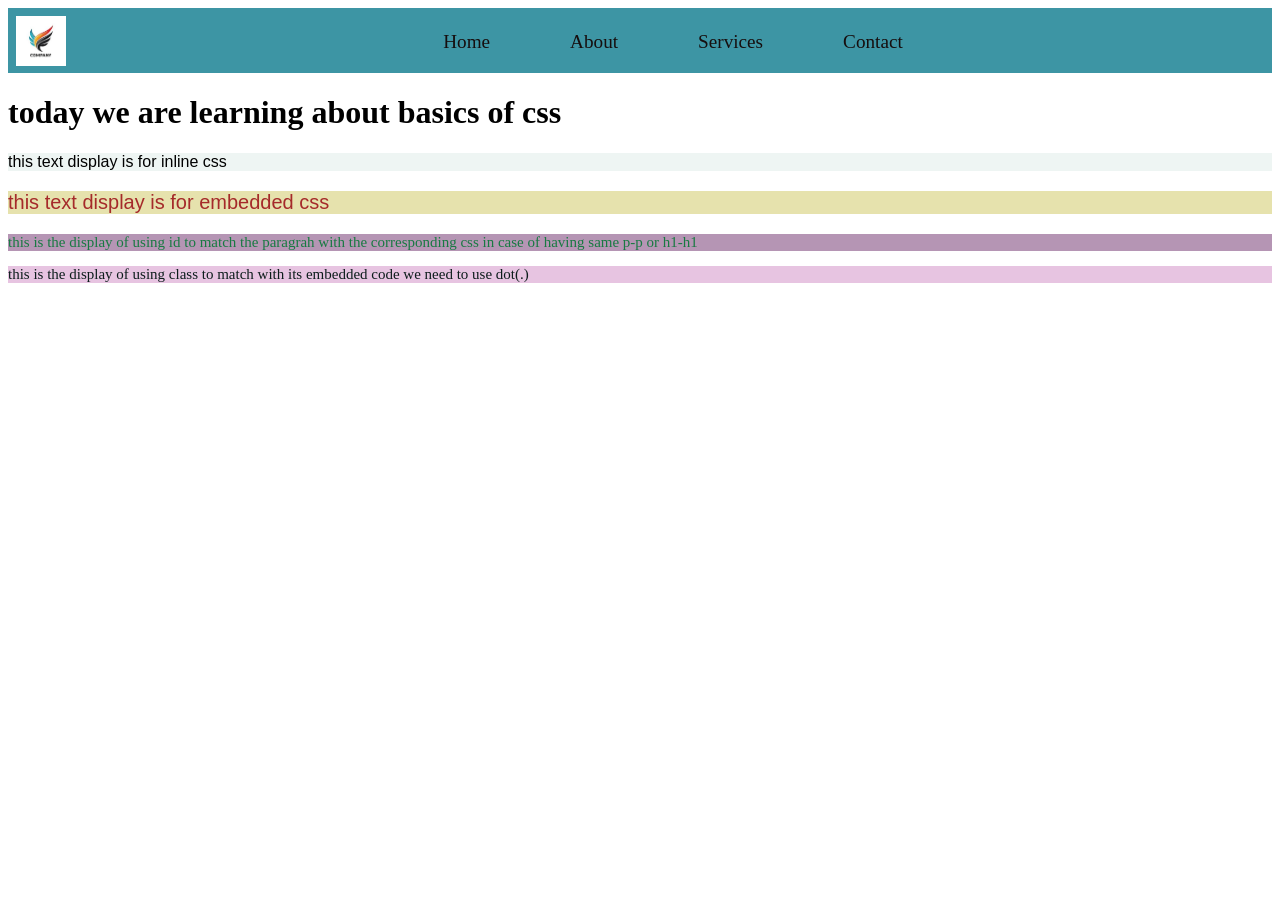
<file: day 6.html>
<!DOCTYPE html>
<html lang="en">
<head>
    <meta charset="UTF-8">
    <meta name="viewport" content="width=device-width, initial-scale=1.0">
    <title>Day 6</title>

    <!-- -------embedded css--------- -->


     <style>
       
         /* # is used to call the id , which gives reference to the conatiner with the given id */

        #unique {
            color:brown;
            font-size: 20px;
            font-family: Arial;
            background-color: rgb(230, 226, 173);
         }
         #p2 {
            color:rgb(24, 122, 66);
            font-size: 15px;
            font-family:cursive;
            background-color: rgb(181, 149, 180);
        }
        /* . is used to call the class , which gives reference to the conatiner with the given class */
        .p3 {
            color:rgb(13, 29, 28);
            font-size: 15px;
            font-family:cursive;
            background-color: rgb(231, 196, 225);
        }
        .header {
            background-color: rgb(61, 149, 164);
            height: 65px;
            width: 100%;
            text-align: center;
          
        }
       
        .logo {
            padding: 8px;
            float: left;
            width: 50px;
            height: 50px;
            
        }
        .ul-list{
            list-style-type: none;
            margin: 0;
            padding: 0;
            display: flex;
            justify-content: center;
        }
     </style>
     


</head>
  <style>
       
        #navbar ul {
            list-style-type: none;
            margin: 0;
            padding:0;
            display: flex;
            justify-content: center;
        }
        #navbar li {
            padding: 23px 40px;
            font-size: larger;
            color: #160e0e;
            cursor: pointer;
            transition: background 0.3s;
        }
    
        </style>
<body>

    <div class="header">

        <img  class ="logo" src="company.jpeg" alt="logo";>
          <div id="navbar">
        <ul>
            <li>Home</li>
            <li>About</li>
            <li>Services</li>
            <li>Contact</li>
        </ul>
    </div>




    </div>

        








    <h1>today we are learning about basics of css</h1>


    
    <!-- -------- sample inline css------ -->
    <p style ="color:rgb(0, 0, 0); font-family: Arial ; background-color: rgb(238, 245, 243);">
        this text display is for inline css
        </p>


    
    <p id="unique">this text display is for embedded css</p>

    <p id="p2">this is the  display of using id to match the paragrah with the corresponding css in case of having same p-p or h1-h1</p>
    
    <p class="p3">this is the display of using class to match with its embedded code we need to use dot(.) </p>


    



    </div>

</body>
</html>
</file>
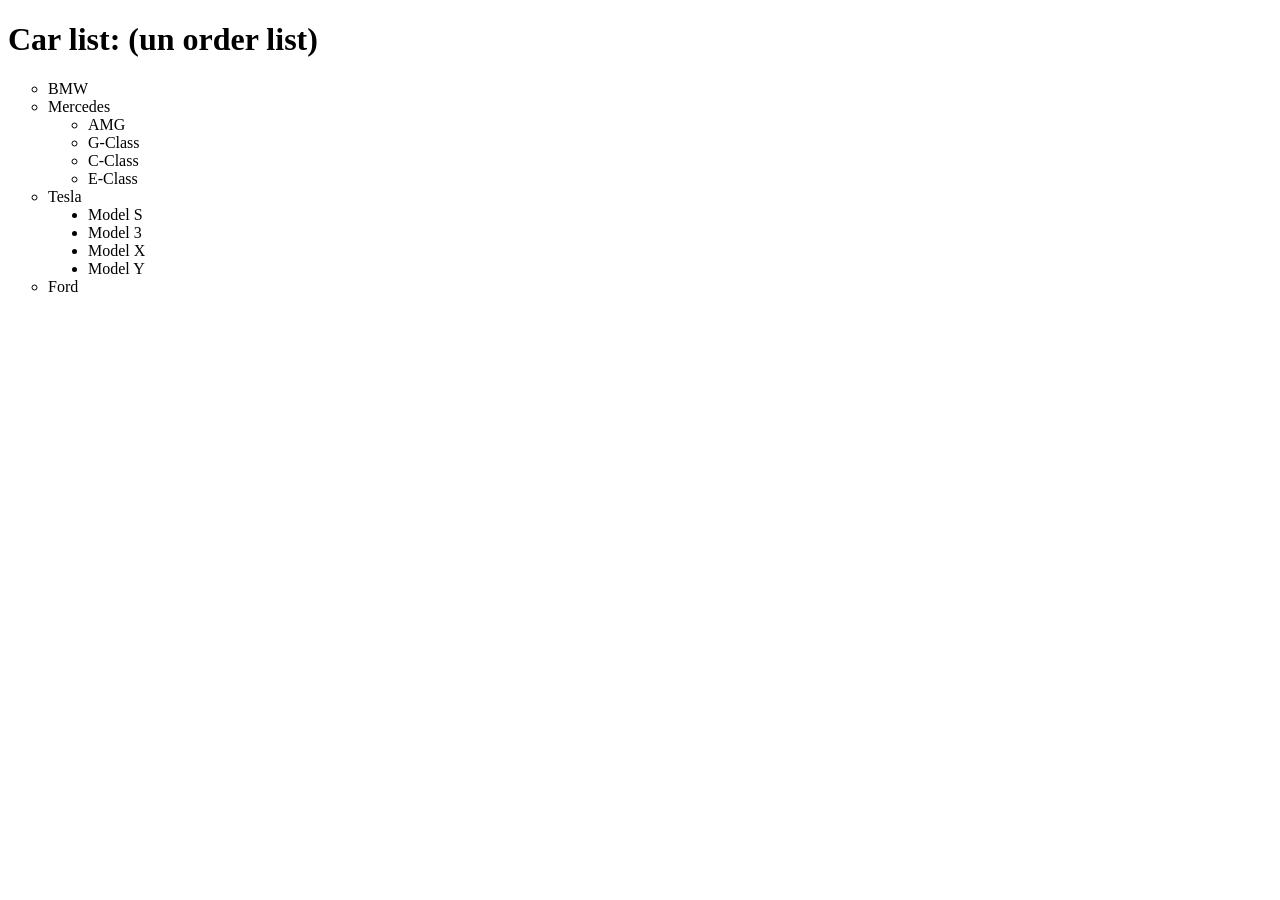
<file: day3.html>
<!DOCTYPE html>
<html lang="en">
<head>
    <meta charset="UTF-8">
    <meta name="viewport" content="width=device-width, initial-scale=1.0">
    <title>Document</title>
</head>
<body>
    <h1> Car list: (un order list)</h1>
    <ul style= "list-style-type: circle;">    <!-- yo csss ko code ho  -->
        <li>BMW</li>
        <li>Mercedes
            <ul>
                <li>AMG</li>
                <li>G-Class</li>
                <li>C-Class</li>
                <li>E-Class</li>
            </ul>
        </li>
        <li>Tesla
            <ul style= "list-style-type: disc;">
                <li>Model S</li>
                <li>Model 3</li>
                <li>Model X</li>
                <li>Model Y</li>
            </ul>
              
        </li>
        <li>Ford</li>
</body>
</html>
</file>
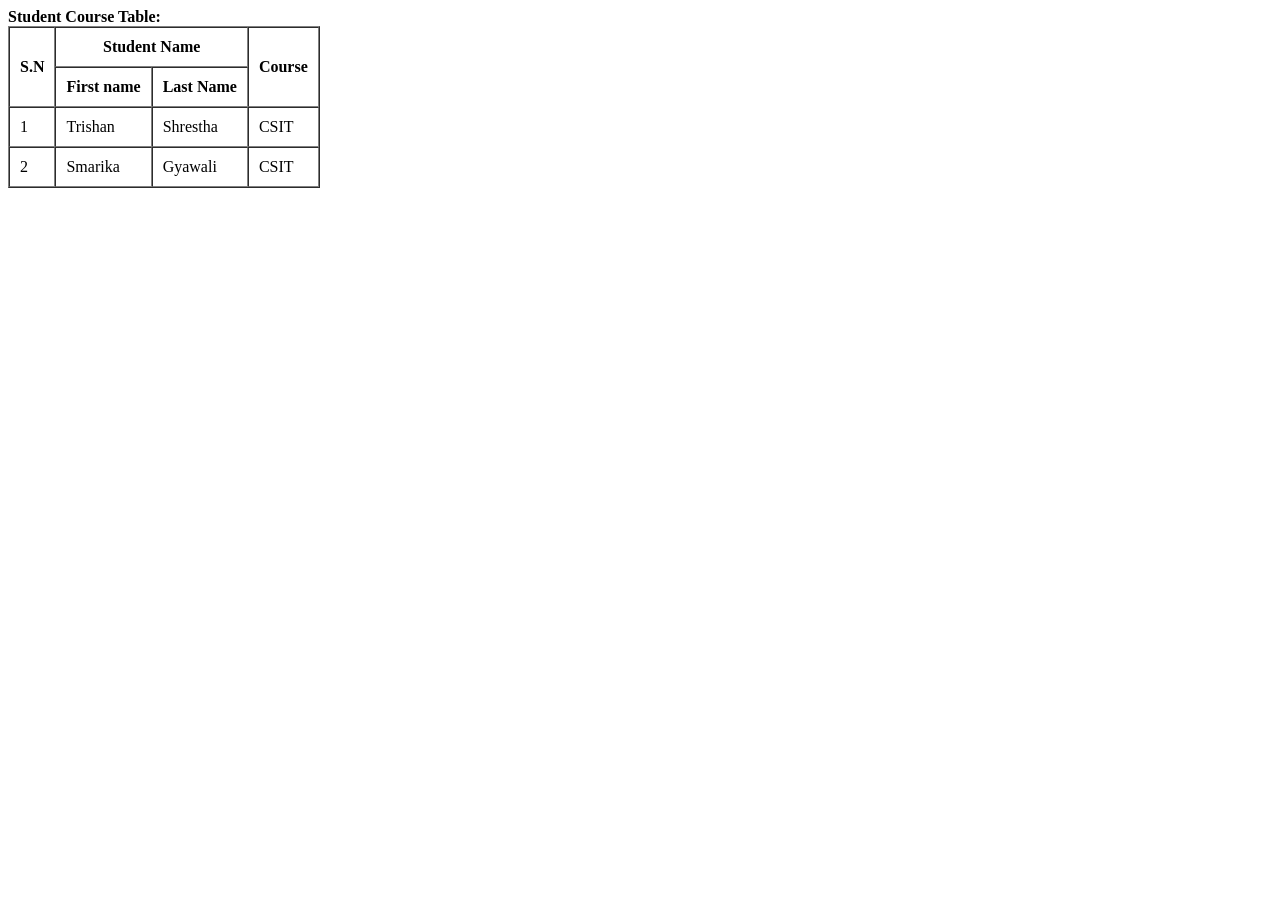
<file: form.html>
<!DOCTYPE html>
<html lang="en">
<head>
    <meta charset="UTF-8">
    <meta name="viewport" content="width=device-width, initial-scale=1.0">
    <title>topic on table</title>
</head>
<body>
    <strong>Student Course Table: </strong> 
    <table border="1" cellpadding="10" cellspacing="0">
        <tr></tr>
        <th rowspan="2">S.N</th>
        <th colspan="2">Student Name</th>
            <th rowspan="2">Course</th>
        </tr>
        <tr>
            <th>First name</th>
            <th>Last Name</th>
        </tr>
        <tr>
            <td>1</td>
            <td>Trishan </td>
            <td>Shrestha</td>
            <td> CSIT</td>
        </tr>
        <tr>
            <td>2</td>
            <td>Smarika </td>
            <td>Gyawali</td>
            <td> CSIT</td>
    </table>
</body>
</html>
</file>
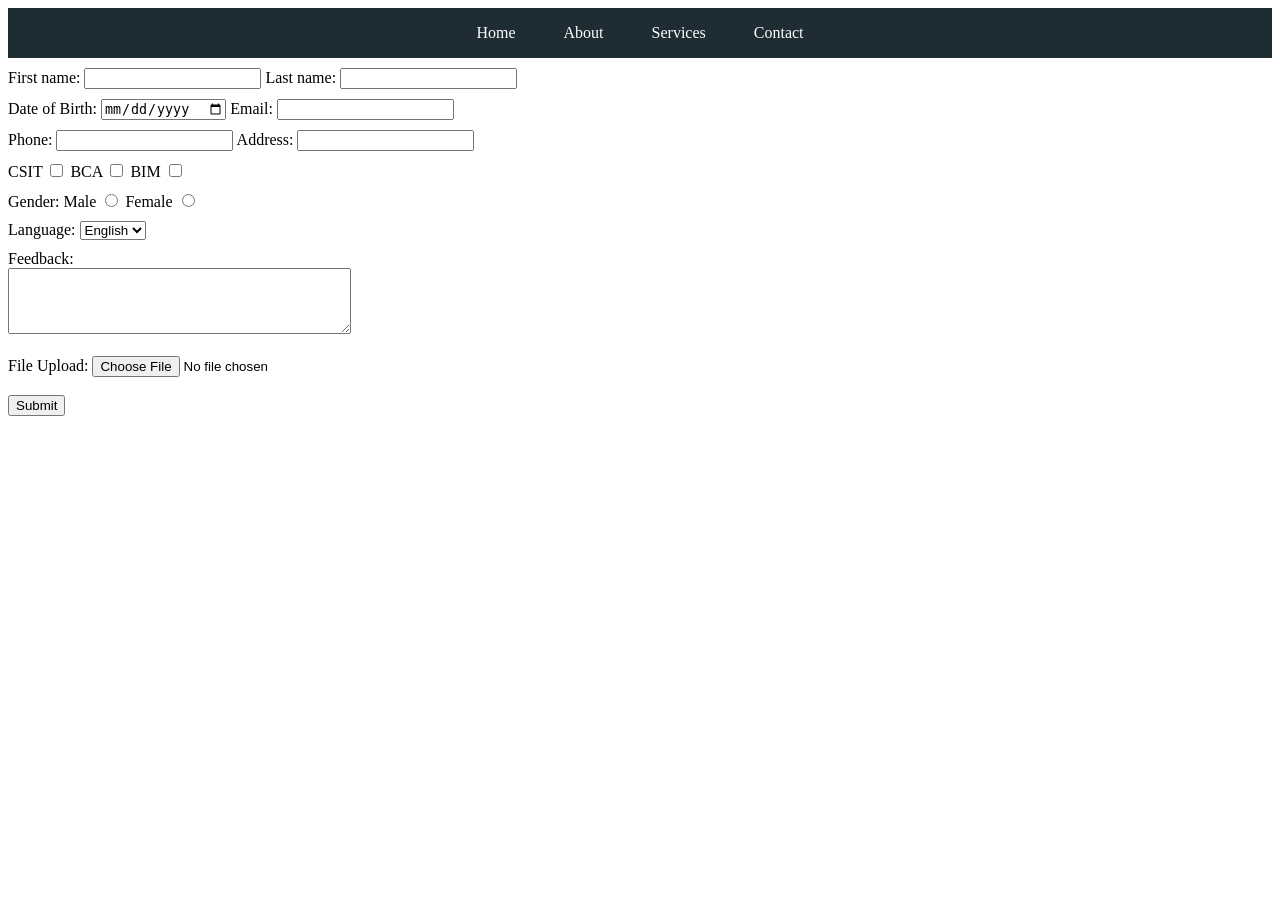
<file: homwork.html>
<!DOCTYPE html>
<html lang="en">
<head>
    <meta charset="UTF-8">
    <meta name="viewport" content="width=device-width, initial-scale=1.0">
    <title>Nav Bar</title>
    <style>
        #navbar {
            background-color: #1e2c34;
            overflow: hidden;
            margin-bottom: 10px;
        }
        #navbar ul {
            list-style-type: none;
            margin: 0;
            padding: 0;
            display: flex;
            justify-content: center;
        }
        #navbar li {
            padding: 16px 24px;
            color: #fdfdfd;
            cursor: pointer;
            transition: background 0.3s;
        }
    
        </style>
</head>
<body>
    <div id="navbar">
        <ul>
            <li>Home</li>
            <li>About</li>
            <li>Services</li>
            <li>Contact</li>
        </ul>
    </div>
    <div class="formCss">
        <form>
        <label for="firstname"> First name: </label>
        <input id="firstname" type="text">
        <label for="lastname"> Last name: </label>
        <input id="lastname" type="text">
        <div style="margin-top: 10px; margin-bottom: 10px;">
        <div>
        <label for="dob"> Date of Birth: </label>
        <input id="dob" type="date" name="dob">
            <label for="email"> Email: </label>
            <input id="email" type="email" name="email">
        <br>
        <div style="margin-top: 10px; margin-bottom: 10px;">
        <label for="phone"> Phone: </label>
        <input type="tel" id="phone" name="phone">
        <label for="address"> Address: </label>
         <input type="address" id="address" name="address">
            
        <br>
        <div style="margin-top: 10px; margin-bottom: 10px;"></div>
        CSIT <input id="course_csit" type="checkbox">
        BCA <input id="course_bca" type="checkbox">
        BIM <input id="course_bim" type="checkbox">
        </div> 
        Gender: 
        Male <input name="gender" type="radio" value="male">
        Female <input name="gender" type="radio" value="female">
        <br>
        <div style="margin-top: 10px; margin-bottom: 10px;"></div>
        
        Language:
        <select>
            <option value="English">English</option>
            <option value="Nepali">Nepali</option>
            <option value="Hindi">Hindi</option>
        </select>
        <br>
        <div style="margin-top: 10px; margin-bottom: 10px;"></div>
<label for="Feedback">Feedback:</label>
<br>
<textarea rows="4" cols="40"></textarea>
<br>

       <div> <br>
            <label for="fileUpload">File Upload:</label>
            <input type="file" name="fileUpload"/>
        </div> <br>
        <button>Submit</button>
    </form>
</body>
</html>
</file>
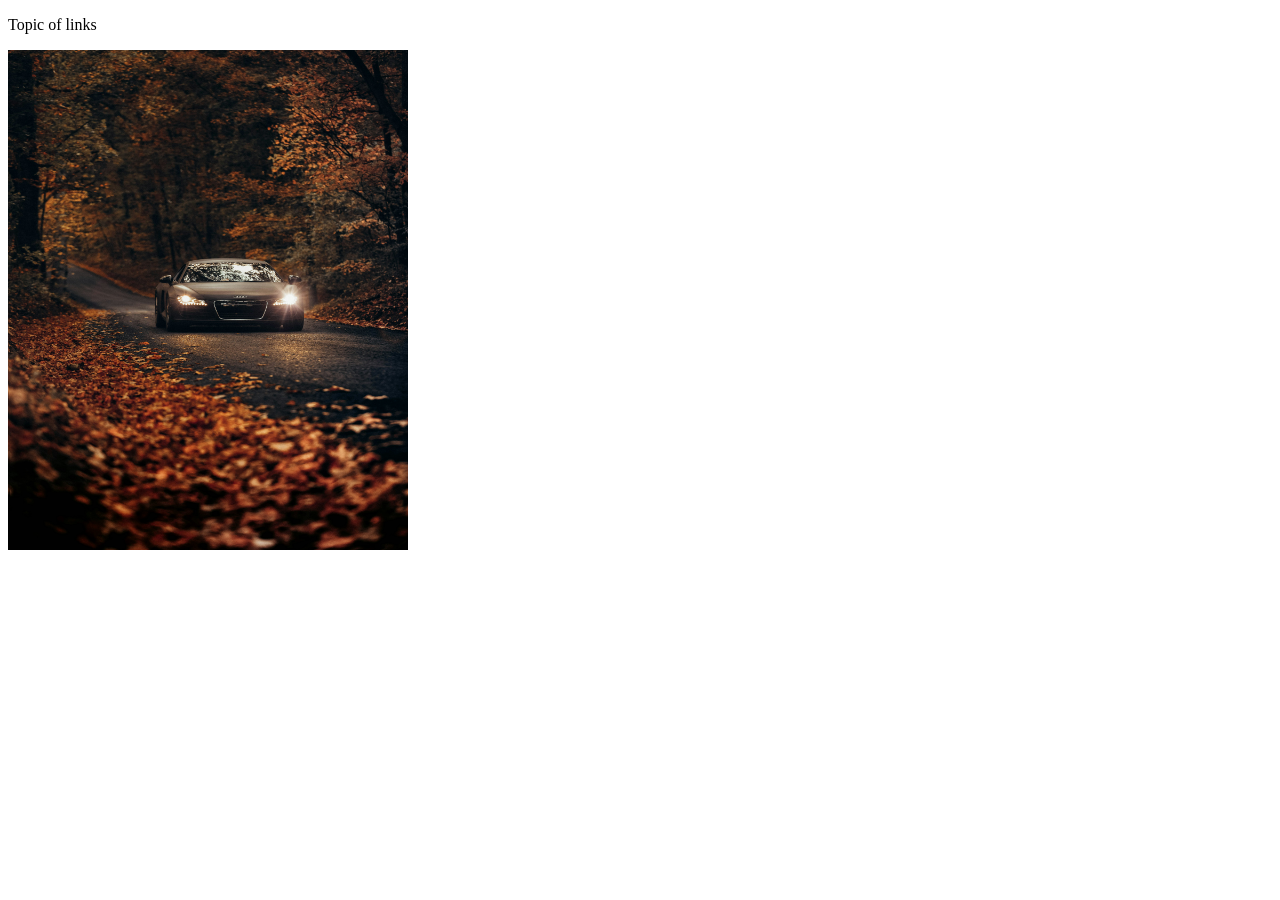
<file: image.html>
<!DOCTYPE html>
<html lang="en">
<head>
    <meta charset="UTF-8">
    <meta name="viewport" content="width=device-width, initial-scale=1.0">
    <title>Document</title>
</head>
<body>
    <p>Topic of links</p>

    <img src ="car.jpg" 
    height="500" width="400"/>
    
</body>
</html>
</file>
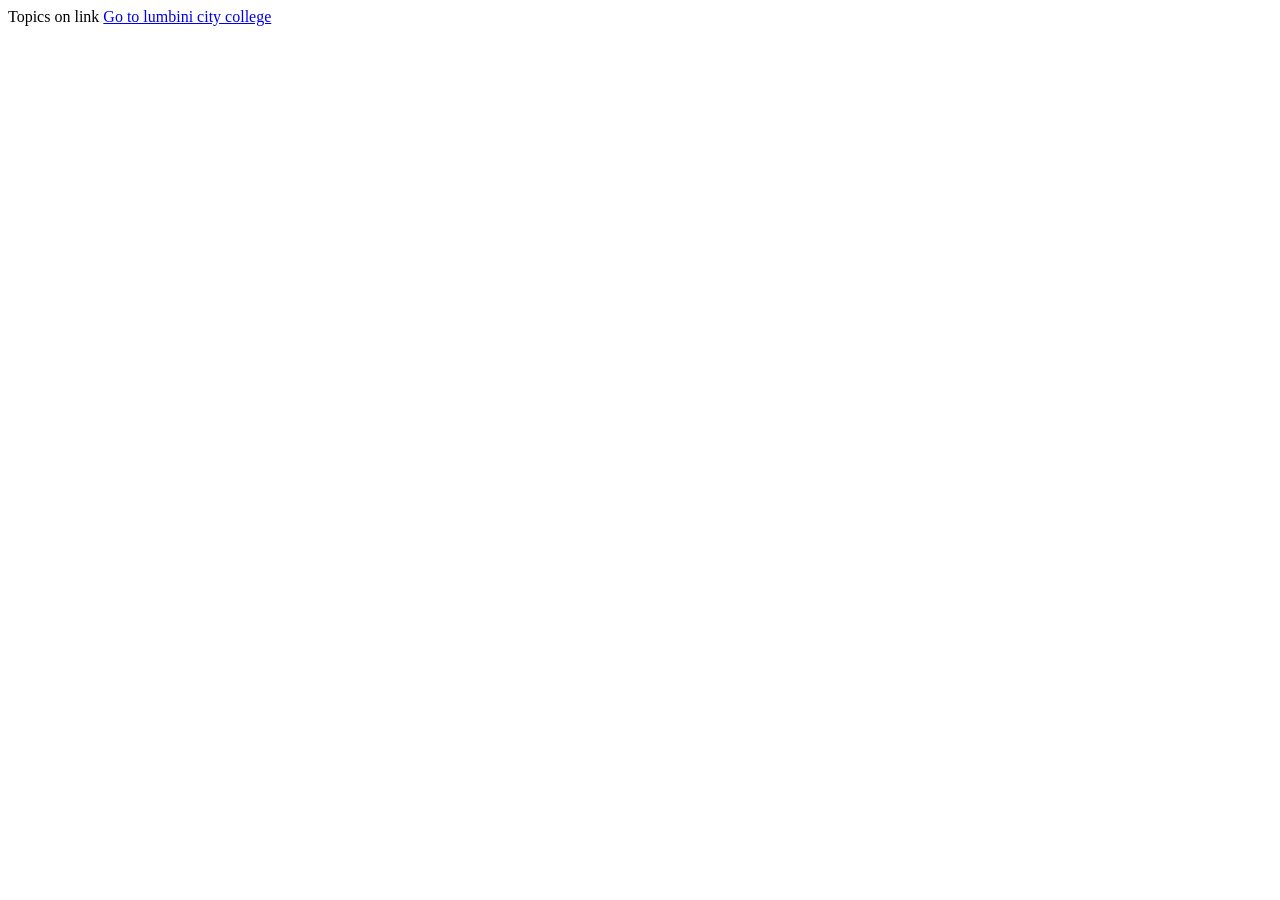
<file: lcc.html>
<!DOCTYPE html>
<html lang="en">
<head>
    <meta charset="UTF-8">
    <meta name="viewport" content="width=device-width, initial-scale=1.0">
    <title>Document</title>
</head>
<body>
    <p1>Topics on link</p1>
    <a href="https://lcc.edu.np/">Go to lumbini city college</a>
</body>
</html>
</file>
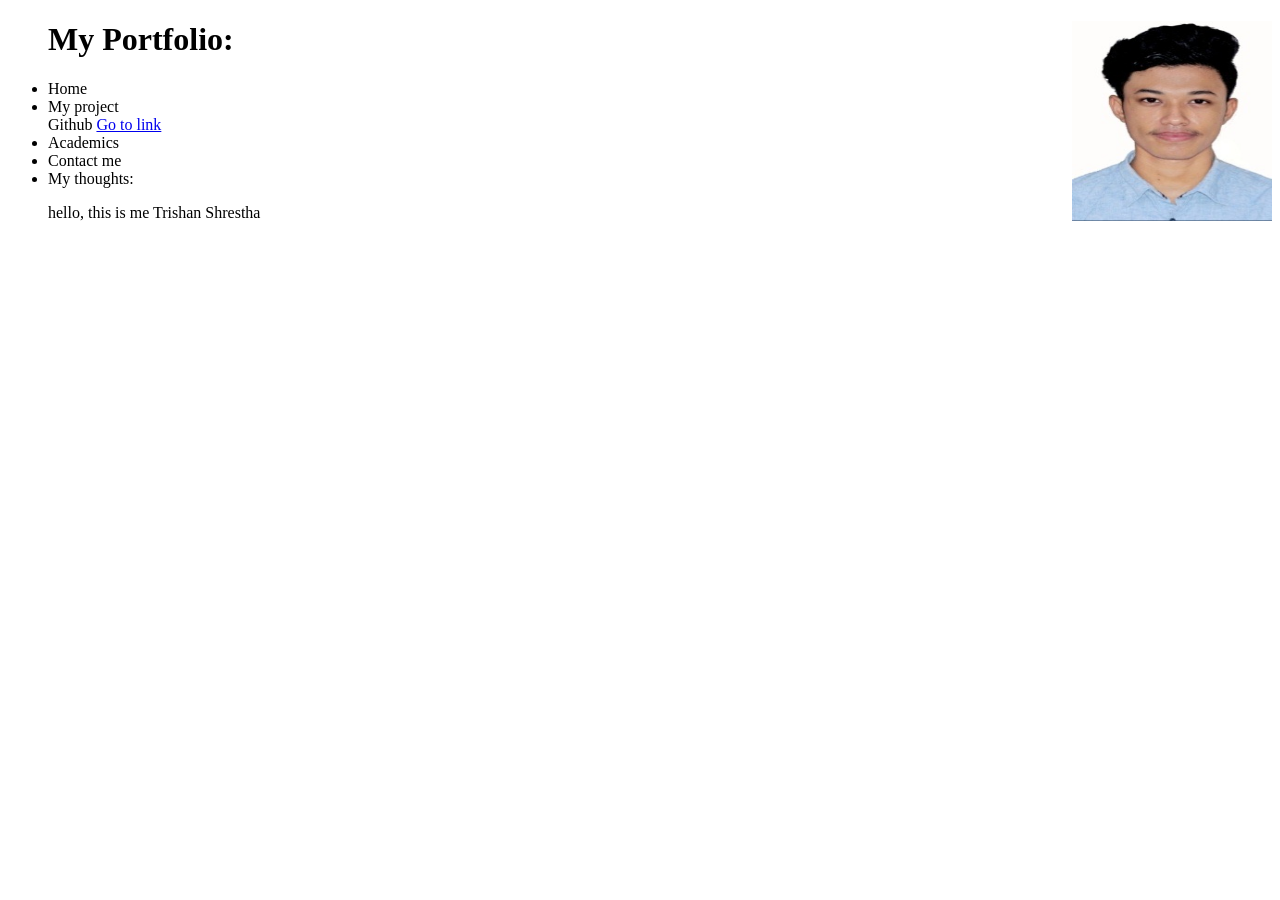
<file: portfolio.html>
<!DOCTYPE html>
<html lang="en">
<head>
    <meta charset="UTF-8">
    <meta name="viewport" content="width=device-width, initial-scale=1.0">
    <title>my portfolio</title>
</head>
<body>
    <ul>
        <img src="Photo.JPG" height="200" width="200" style="float: right;"
            height="200" width="200"/>
        <h1>My Portfolio:</h1>
        <li>Home</li>
        <li>My project</li>
        <p1>Github</p1>
    <a href="https://github.com/">Go to link</a>
        <li>Academics</li>
        <li>Contact me</li>
        <li>My thoughts:</li>
        <p> hello, this is me Trishan Shrestha</p>
    </ul>
</body>
</html>
</file>
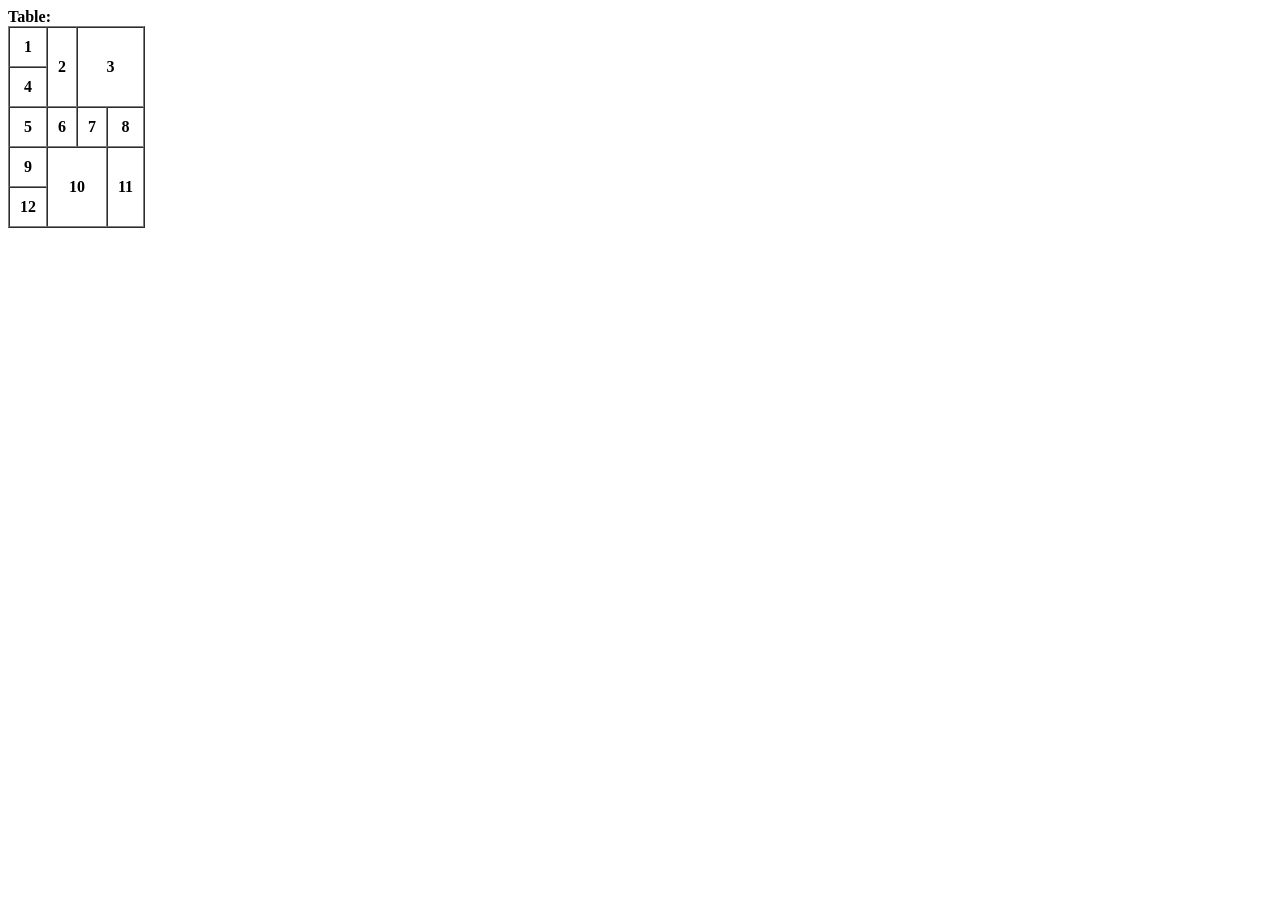
<file: table.html>
<!DOCTYPE html>
<html lang="en">
<head>
    <meta charset="UTF-8">
    <meta name="viewport" content="width=device-width, initial-scale=1.0">
    <title>topic on table</title>
</head>
<body>
    <strong> Table: </strong> 
    <table border="1" cellpadding="10" cellspacing="0">
        <tr>
            <th>1</th>
            <th rowspan="2"> 2</th>
            <th rowspan="2" colspan="2"> 3</th>
        </tr>
        <tr>
            <th>4</th>
             </tr>
            <tr>
            <th>5</th>
            <th>6 </th>
            <th>7</th>
            <th>8</th>
        </tr>
         <tr>
            <th>9</th>
            <th rowspan="2" colspan="2">10</th>
            <th rowspan="2" colspan="2">11</th>
        </tr>
         <tr>
            <th>12</th>
            </tr></tr>
    </table>
</body>
</html>
</file>
